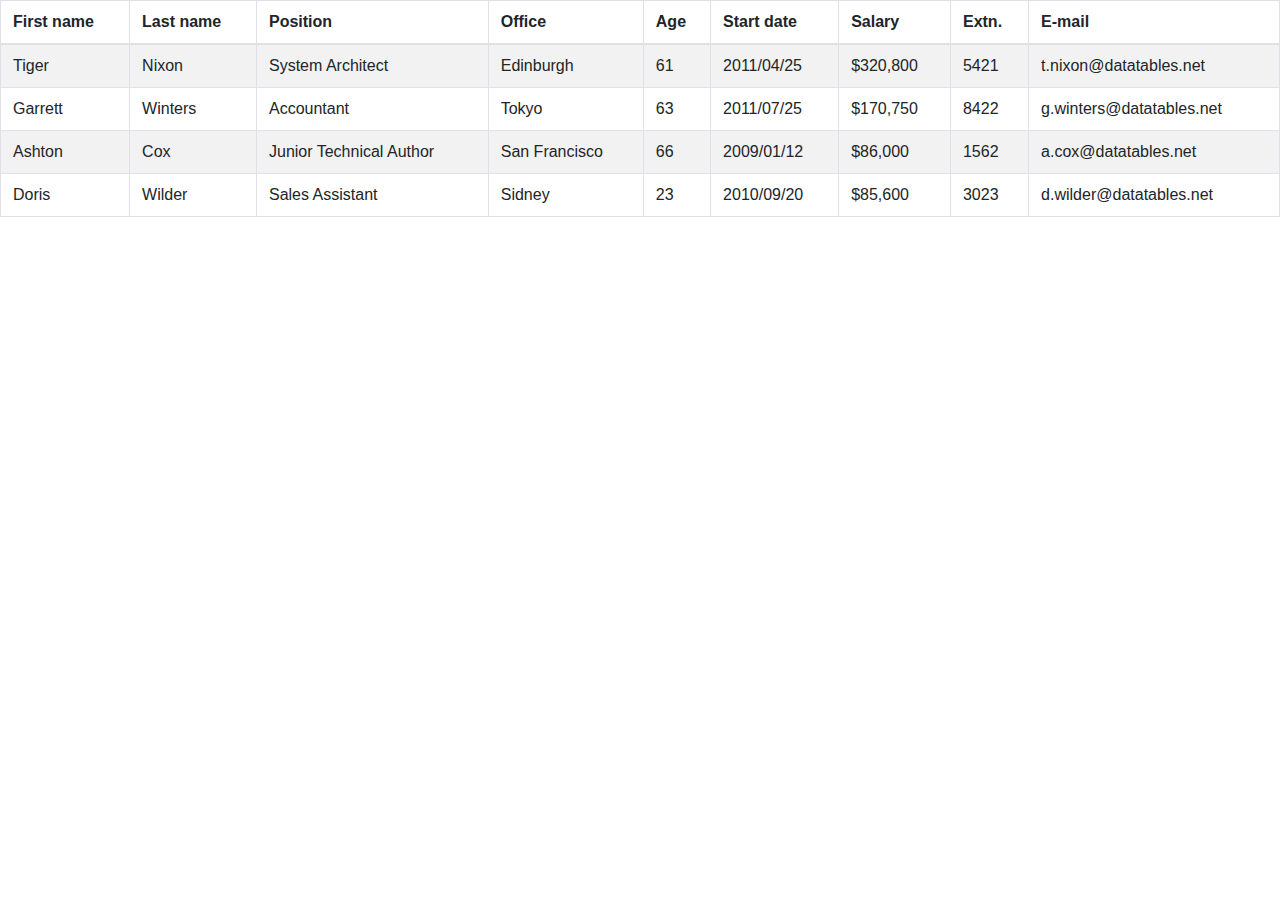
<file: crypto/dashboard.html>
<link href="//maxcdn.bootstrapcdn.com/bootstrap/4.1.1/css/bootstrap.min.css" rel="stylesheet" id="bootstrap-css">
<script src="//maxcdn.bootstrapcdn.com/bootstrap/4.1.1/js/bootstrap.min.js"></script>
<script src="//cdnjs.cloudflare.com/ajax/libs/jquery/3.2.1/jquery.min.js"></script>
<!------ Include the above in your HEAD tag ---------->

<!DOCTYPE html>
<html>
<head>
	<title>KryptIT</title>
   <!--Made with love by Mutiullah Samim -->
   
	<!--Bootsrap 4 CDN-->
	<link rel="stylesheet" href="https://stackpath.bootstrapcdn.com/bootstrap/4.1.3/css/bootstrap.min.css" integrity="sha384-MCw98/SFnGE8fJT3GXwEOngsV7Zt27NXFoaoApmYm81iuXoPkFOJwJ8ERdknLPMO" crossorigin="anonymous">
    <table class="table table-striped table-bordered" width="100%">
     
        <thead>
            <tr>
                <th>First name</th>
                <th>Last name</th>
                <th>Position</th>
                <th>Office</th>
                <th>Age</th>
                <th>Start date</th>
                <th>Salary</th>
                <th>Extn.</th>
                <th>E-mail</th>
            </tr>
        </thead>
        <tbody>
            <tr>
                <td>Tiger</td>
                <td>Nixon</td>
                <td>System Architect</td>
                <td>Edinburgh</td>
                <td>61</td>
                <td>2011/04/25</td>
                <td>$320,800</td>
                <td>5421</td>
                <td>t.nixon@datatables.net</td>
            </tr>
            <tr>
                <td>Garrett</td>
                <td>Winters</td>
                <td>Accountant</td>
                <td>Tokyo</td>
                <td>63</td>
                <td>2011/07/25</td>
                <td>$170,750</td>
                <td>8422</td>
                <td>g.winters@datatables.net</td>
            </tr>
            <tr>
                <td>Ashton</td>
                <td>Cox</td>
                <td>Junior Technical Author</td>
                <td>San Francisco</td>
                <td>66</td>
                <td>2009/01/12</td>
                <td>$86,000</td>
                <td>1562</td>
                <td>a.cox@datatables.net</td>
            </tr>
            <tr>
                <td>Doris</td>
                <td>Wilder</td>
                <td>Sales Assistant</td>
                <td>Sidney</td>
                <td>23</td>
                <td>2010/09/20</td>
                <td>$85,600</td>
                <td>3023</td>
                <td>d.wilder@datatables.net</td>
            </tr>
        </tbody>
    </table>
</head>
<body>
    <script>
        function CreateTableFromJSON() {
            var myBooks = [
                {
                    "Book ID": "1",
                    "Book Name": "Computer Architecture",
                    "Category": "Computers",
                    "Price": "125.60"
                },
                {
                    "Book ID": "2",
                    "Book Name": "Asp.Net 4 Blue Book",
                    "Category": "Programming",
                    "Price": "56.00"
                },
                {
                    "Book ID": "3",
                    "Book Name": "Popular Science",
                    "Category": "Science",
                    "Price": "210.40"
                }
            ]
            // EXTRACT VALUE FOR HTML HEADER. 
            // ('Book ID', 'Book Name', 'Category' and 'Price')
            var col = [];
            for (var i = 0; i < myBooks.length; i++) {
                for (var key in myBooks[i]) {
                    if (col.indexOf(key) === -1) {
                        col.push(key);
                    }
                }
            }
            // CREATE DYNAMIC TABLE.
            var table = document.createElement("table");
            // CREATE HTML TABLE HEADER ROW USING THE EXTRACTED HEADERS ABOVE.
            var tr = table.insertRow(-1);                   // TABLE ROW.
            for (var i = 0; i < col.length; i++) {
                var th = document.createElement("th");      // TABLE HEADER.
                th.innerHTML = col[i];
                tr.appendChild(th);
            }
            // ADD JSON DATA TO THE TABLE AS ROWS.
            for (var i = 0; i < myBooks.length; i++) {
                tr = table.insertRow(-1);
                for (var j = 0; j < col.length; j++) {
                    var tabCell = tr.insertCell(-1);
                    tabCell.innerHTML = myBooks[i][col[j]];
                }
            }
            // FINALLY ADD THE NEWLY CREATED TABLE WITH JSON DATA TO A CONTAINER.
            var divContainer = document.getElementById("showData");
            divContainer.innerHTML = "";
            divContainer.appendChild(table);
        }
    </script>
</body>
</file>
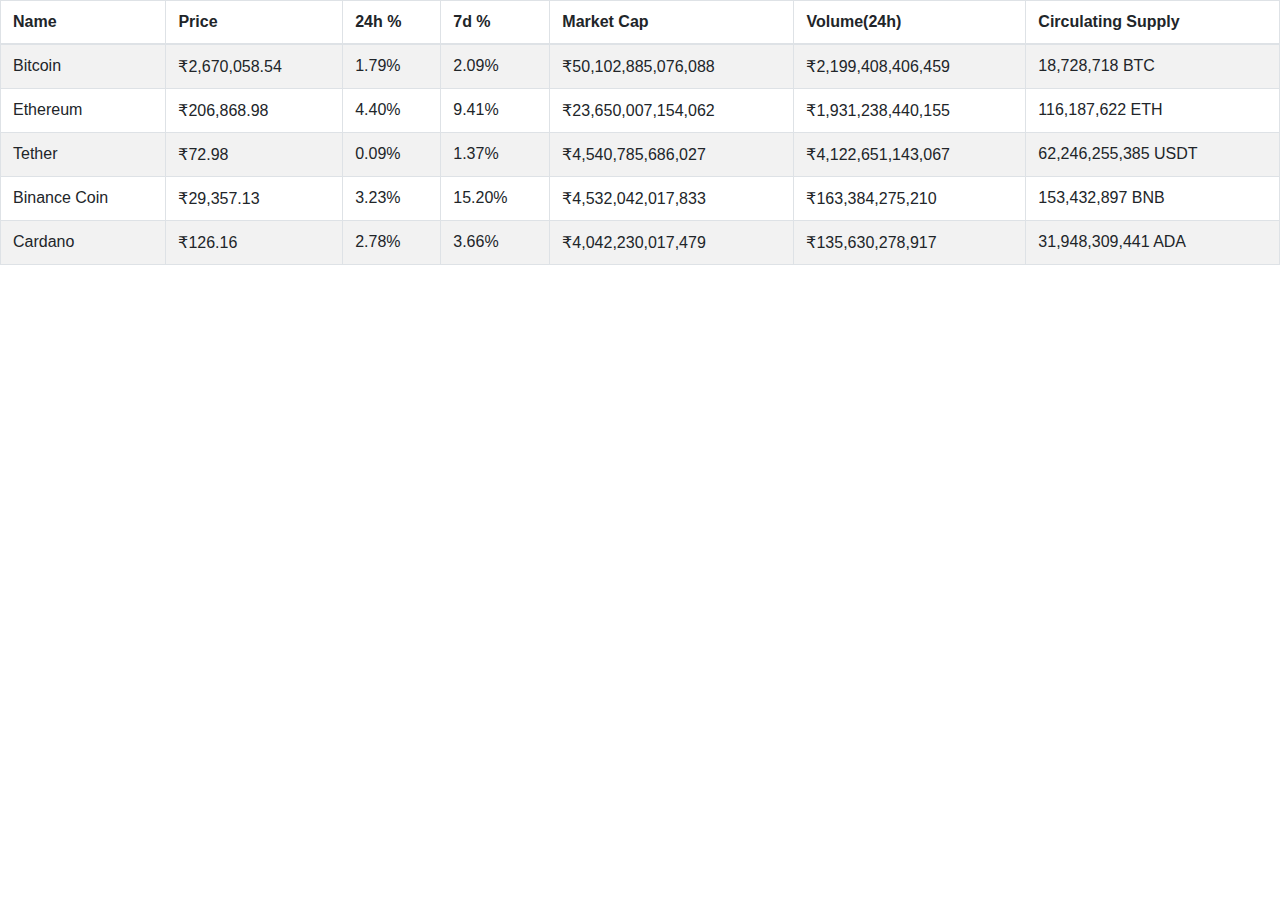
<file: crypto/templates/crypto/dashboard.html>
<link href="//maxcdn.bootstrapcdn.com/bootstrap/4.1.1/css/bootstrap.min.css" rel="stylesheet" id="bootstrap-css">
<script src="//maxcdn.bootstrapcdn.com/bootstrap/4.1.1/js/bootstrap.min.js"></script>
<script src="//cdnjs.cloudflare.com/ajax/libs/jquery/3.2.1/jquery.min.js"></script>
<!------ Include the above in your HEAD tag ---------->

<!DOCTYPE html>
<html>
<head>
	<title>KryptIT</title>
   <!--Made with love by Mutiullah Samim -->
   
	<!--Bootsrap 4 CDN-->
	<link rel="stylesheet" href="https://stackpath.bootstrapcdn.com/bootstrap/4.1.3/css/bootstrap.min.css" integrity="sha384-MCw98/SFnGE8fJT3GXwEOngsV7Zt27NXFoaoApmYm81iuXoPkFOJwJ8ERdknLPMO" crossorigin="anonymous">
    <table class="table table-striped table-bordered" width="100%">
     
        <thead>
            <tr>
                <th>Name</th>
                <th>Price</th>
                <th>24h %</th>
                <th>7d %</th>
                <th>Market Cap</th>
                <th>Volume(24h)</th>
                <th>Circulating Supply</th>
            </tr>
        </thead>
        <tbody>
            <tr>
                <td>Bitcoin</td>
                <td>₹2,670,058.54</td>
                <td>1.79%</td>
                <td>2.09%</td>
                <td>₹50,102,885,076,088</td>
                <td>₹2,199,408,406,459</td>
                <td>18,728,718 BTC</td>
            </tr>
            <tr>
                <td>Ethereum</td>
                <td>₹206,868.98</td>
                <td>4.40%</td>
                <td>9.41%</td>
                <td>₹23,650,007,154,062</td>
                <td>₹1,931,238,440,155</td>
                <td>116,187,622 ETH</td>
            </tr>
            <tr>
                <td>Tether</td>
                <td>₹72.98</td>
                <td>0.09%</td>
                <td>1.37%</td>
                <td>₹4,540,785,686,027</td>
                <td>₹4,122,651,143,067</td>
                <td>62,246,255,385 USDT</td>
            </tr>
            <tr>
                <td>Binance Coin</td>
                <td>₹29,357.13</td>
                <td>3.23%</td>
                <td>15.20%</td>
                <td>₹4,532,042,017,833</td>
                <td>₹163,384,275,210</td>
                <td>153,432,897 BNB</td>
            </tr>
            <tr>
                <td>Cardano</td>
                <td>₹126.16</td>
                <td>2.78%</td>
                <td>3.66%</td>
                <td>₹4,042,230,017,479</td>
                <td>₹135,630,278,917</td>
                <td>31,948,309,441 ADA</td>
            </tr>
        </tbody>
    </table>
</head>
<body>
    <script>
        function CreateTableFromJSON() {
            var myBooks = [
                {
                    "Book ID": "1",
                    "Book Name": "Computer Architecture",
                    "Category": "Computers",
                    "Price": "125.60"
                },
                {
                    "Book ID": "2",
                    "Book Name": "Asp.Net 4 Blue Book",
                    "Category": "Programming",
                    "Price": "56.00"
                },
                {
                    "Book ID": "3",
                    "Book Name": "Popular Science",
                    "Category": "Science",
                    "Price": "210.40"
                }
            ]
            // EXTRACT VALUE FOR HTML HEADER. 
            // ('Book ID', 'Book Name', 'Category' and 'Price')
            var col = [];
            for (var i = 0; i < myBooks.length; i++) {
                for (var key in myBooks[i]) {
                    if (col.indexOf(key) === -1) {
                        col.push(key);
                    }
                }
            }
            // CREATE DYNAMIC TABLE.
            var table = document.createElement("table");
            // CREATE HTML TABLE HEADER ROW USING THE EXTRACTED HEADERS ABOVE.
            var tr = table.insertRow(-1);                   // TABLE ROW.
            for (var i = 0; i < col.length; i++) {
                var th = document.createElement("th");      // TABLE HEADER.
                th.innerHTML = col[i];
                tr.appendChild(th);
            }
            // ADD JSON DATA TO THE TABLE AS ROWS.
            for (var i = 0; i < myBooks.length; i++) {
                tr = table.insertRow(-1);
                for (var j = 0; j < col.length; j++) {
                    var tabCell = tr.insertCell(-1);
                    tabCell.innerHTML = myBooks[i][col[j]];
                }
            }
            // FINALLY ADD THE NEWLY CREATED TABLE WITH JSON DATA TO A CONTAINER.
            var divContainer = document.getElementById("showData");
            divContainer.innerHTML = "";
            divContainer.appendChild(table);
        }
    </script>
</body>
</file>
